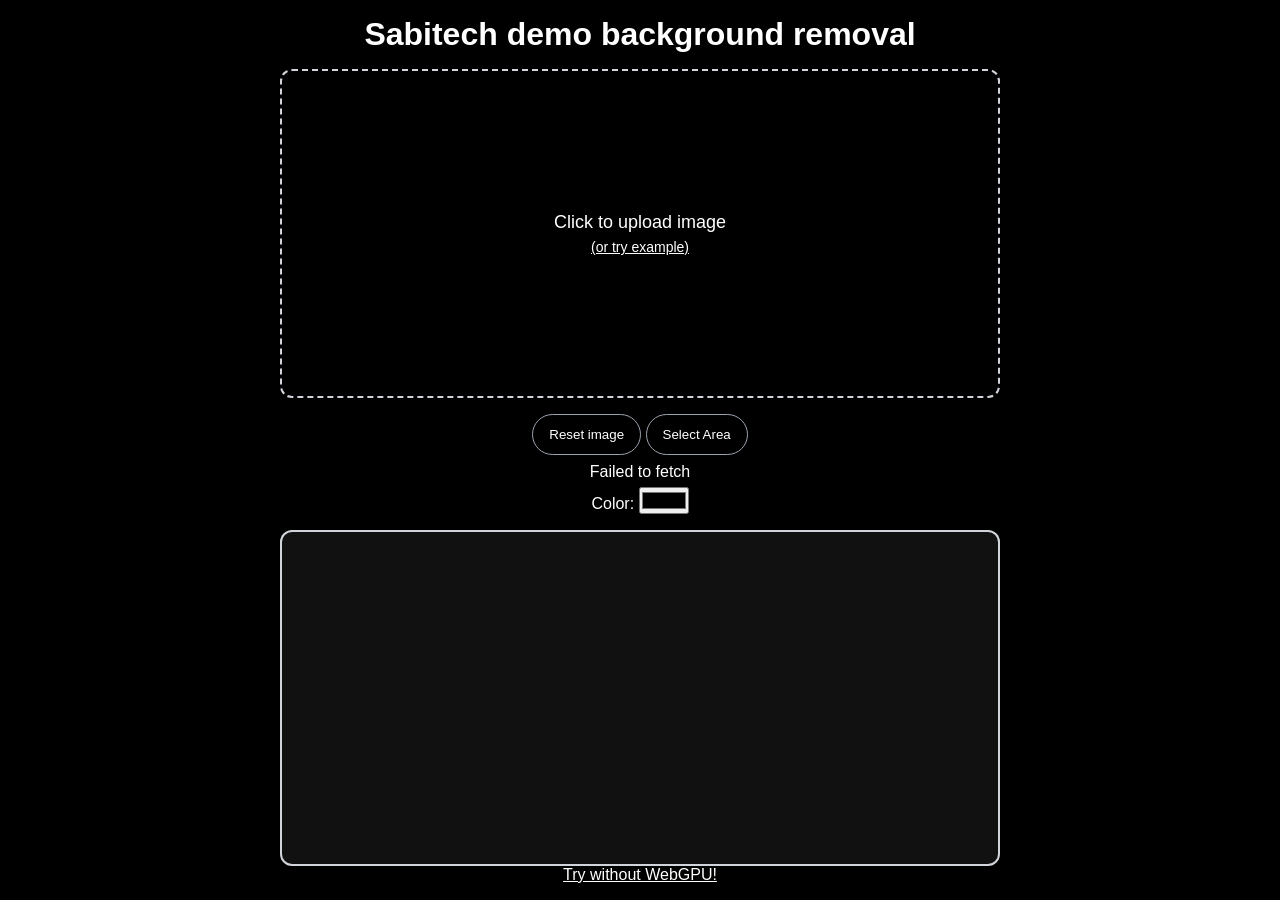
<file: index.html>
<!DOCTYPE html>
<html lang="en">

<head>
  <meta charset="UTF-8" />
  <meta name="viewport" content="width=device-width, initial-scale=1.0" />
  <title>Sabitech demo background removal</title>
  <script type="module" crossorigin src="worker.js"></script>
  <script type="module" src="index.js"></script>
  <link rel="stylesheet" crossorigin href="index.css">
</head>

<body>
  <h1>Sabitech demo background removal</h1>
  <div id="container">
    <label id="upload-button" for="upload">
      Click to upload image
      <label id="example">(or try example)</label>
    </label>
    <canvas id="select-canvas"></canvas>
  </div>
  <div class="text-center">
    <button id="reset-button" type="button">Reset image</button>
    <button id="select-area-button" type="button">Select Area</button>
  </div>
  <label id="status"></label>

  <div>
    Color: <input type='color' id='color-picker' value='#000000' />
  </div>
  <div id="clipboard-wrapper">
    <canvas id="paste-canvas"></canvas>
  </div>
  <div class="text-center">
    <a class="text-white" href="?webgpu=0">Try without WebGPU!</a>
  </div>
  <input id="upload" type="file" accept="image/*" />

</body>

</html>
</file>
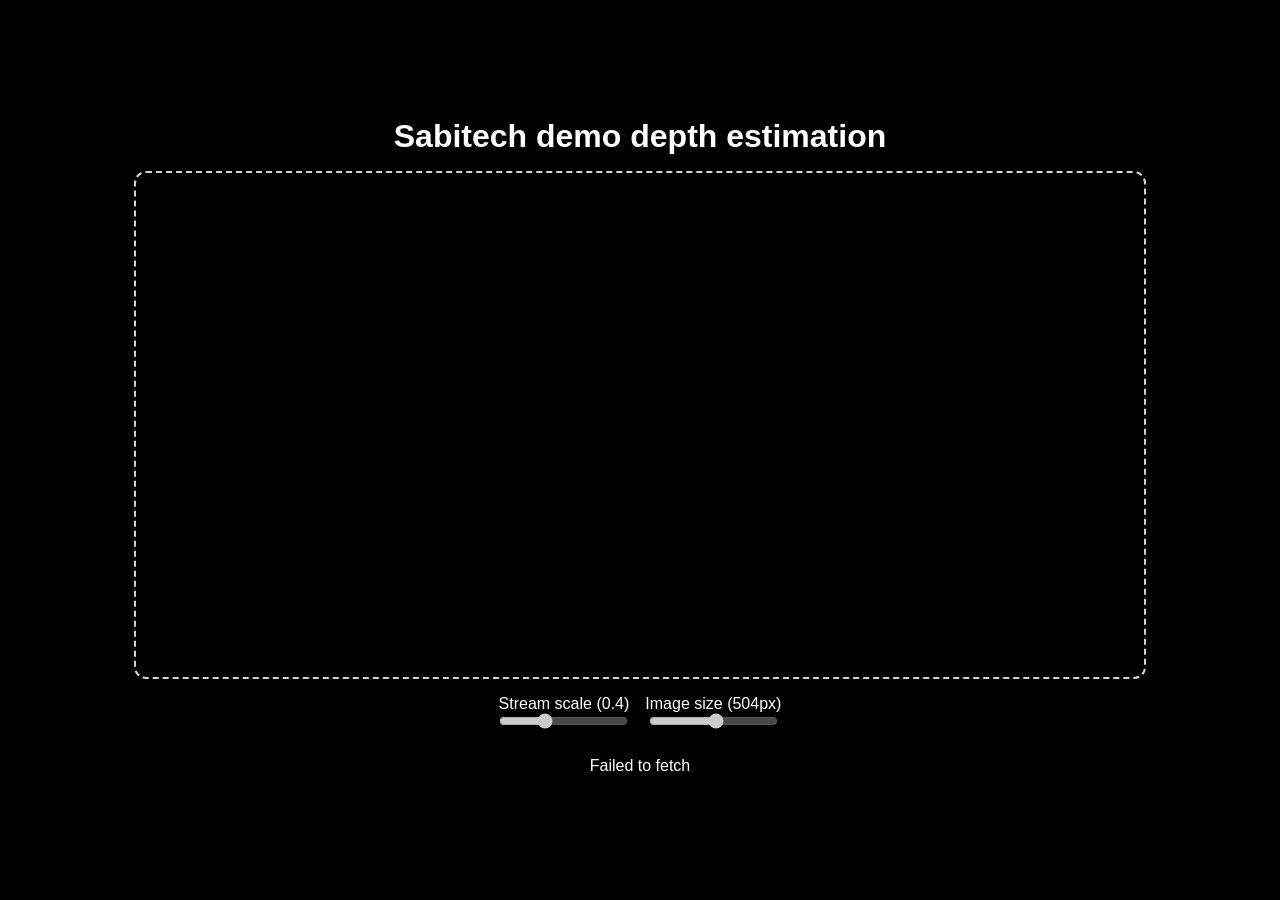
<file: depth/index.html>
<!DOCTYPE html>
<html lang="en">

<head>
  <meta charset="UTF-8" />
  <meta name="viewport" content="width=device-width, initial-scale=1.0" />
  <title>Depth estimate</title>
  <script type="module" crossorigin src="index.js"></script>
  <link rel="stylesheet" crossorigin href="index.css">
</head>

<body>
  <h1>
    Sabitech demo depth estimation
  </h1>
  <div id="container">
    <video id="video" autoplay muted playsinline></video>
    <canvas id="output-canvas"></canvas>
  </div>
  <div id="controls">
    <div title="Read frames from your webcam and process them at a lower size (lower = faster)">
      <label>Stream scale</label>
      (<label id="scale-value">0.4</label>)
      <br>
      <input id="scale" type="range" min="0.1" max="1" step="0.1" value="0.4" disabled>
    </div>
    <div title="The width of the image (lower = faster)">
      <label>Image size</label>
      (<label id="size-value">504</label>px)
      <br>
      <input id="size" type="range" min="140" max="840" step="14" value="504" disabled>
    </div>
  </div>
  <label id="status">Loading model...</label>


</body>

</html>
</file>
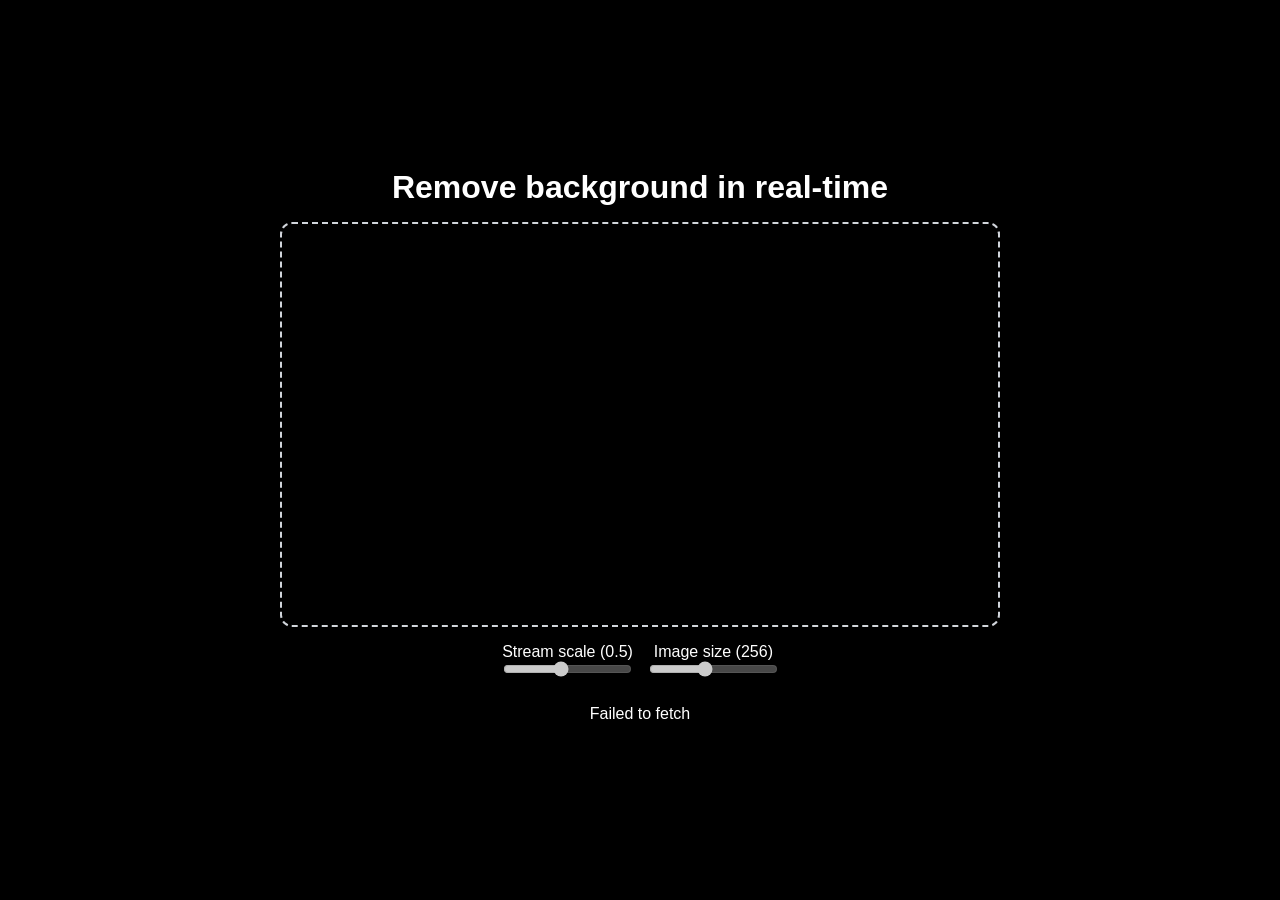
<file: webcam/index.html>
<!DOCTYPE html>
<html lang="en">

<head>
  <meta charset="UTF-8" />
  <meta name="viewport" content="width=device-width, initial-scale=1.0" />
  <title>Transformers.js | Real-time background removal</title>
  <script type="module" crossorigin src="index.js"></script>
  <link rel="stylesheet" crossorigin href="index.css">
</head>

<body>
  <h1>
    Remove background in real-time
  </h1>
  <div id="container">
    <video id="video" autoplay muted playsinline></video>
    <canvas id="canvas" width="360" height="240"></canvas>
    <canvas id="output-canvas" width="360" height="240"></canvas>
  </div>
  <div id="controls">
    <div title="Read frames from your webcam and process them at a lower size (lower = faster)">
      <label>Stream scale</label>
      (<label id="scale-value">0.5</label>)
      <br>
      <input id="scale" type="range" min="0.1" max="1" step="0.1" value="0.5" disabled>
    </div>
    <div title="The length of the shortest edge of the image (lower = faster)">
      <label>Image size</label>
      (<label id="size-value">256</label>)
      <br>
      <input id="size" type="range" min="64" max="512" step="32" value="256" disabled>
    </div>
  </div>
  <label id="status"></label>


</body>

</html>
</file>
<file: index.css>
* {
    box-sizing: border-box;
    padding: 0;
    margin: 0;
    font-family: sans-serif
}

html,
body {
    height: 100%
}

body {
    padding: 16px 32px
}

body {
    display: flex;
    flex-direction: column;
    align-items: center
}

#container,
#upload-button {
    display: flex;
    flex-direction: column;
    justify-content: center;
    align-items: center
}

html,
body,
.container {
    background-color: #000000 !important;
    color: #ffffff !important;
}

h1,
h4 {
    text-align: center
}

h4 {
    margin-top: .5rem
}

#container {
    position: relative;
    width: 720px;
    height: 480px;
    max-width: 100%;
    max-height: 100%;
    border: 2px dashed #D1D5DB;
    border-radius: .75rem;
    overflow: hidden;
    margin-top: 1rem;
    background-size: 100% 100%;
    background-position: center;
    background-repeat: no-repeat
}

#clipboard-wrapper {
    position: relative;
    width: 720px;
    max-width: 100%;
    height: 480px;
    margin-top: 1rem;
    border: 2px solid #D1D5DB;
    border-radius: .75rem;
    overflow: hidden;
    background-color: #111;
    padding: 0.75rem;
}

#clipboard-wrapper h4 {
    margin-bottom: 0.5rem;
    font-size: 16px;
    text-align: center;
}

#clipboard-hint {
    margin-top: 0.5rem;
    font-size: 13px;
    text-align: center;
    color: #9ca3af;
}

#upload-button {
    gap: .4rem;
    font-size: 18px;
    cursor: pointer
}

#upload {
    display: none
}

svg {
    pointer-events: none
}

#example {
    font-size: 14px;
    text-decoration: underline;
    cursor: pointer
}

#example:hover {
    color: #2563eb
}

canvas {
    position: absolute;
    width: 100%;
    height: 100%
}

#paste-canvas {
    position: relative;
    width: 100%;
    height: 100%;
    display: block;
    cursor: grab;
}

#paste-canvas.dragging {
    cursor: grabbing;
}

#select-canvas {
    position: absolute;
    top: 0;
    left: 0;
    width: 100%;
    height: 100%;
    pointer-events: none;
    display: none;
    cursor: crosshair;
    z-index: 20;
}

#container canvas.result-canvas {
    position: absolute;
    top: 0;
    left: 0;
    width: 100%;
    height: 100%;
    z-index: 10;
}

#paste-canvas.dragging {
    cursor: grabbing;
}

#reset-button,
#select-area-button {
    margin-top: 1rem;
    padding: 0.75rem 1rem;
    border: 1px solid #9ca3af;
    border-radius: 999px;
    background: transparent;
    color: #fff;
    cursor: pointer;
    transition: background 0.2s ease, border-color 0.2s ease;
}

#reset-button:hover,
#select-area-button:hover {
    background: rgba(255, 255, 255, 0.08);
    border-color: #fff;
}

#status {
    min-height: 16px;
    margin: 8px 0
}

.text-white {
    color: #fff;
}
</file>
<file: depth/index.css>
* {
    box-sizing: border-box;
    padding: 0;
    margin: 0;
    font-family: sans-serif
}

html,
body {
    height: 100%
}

body {
    padding: 16px 32px
}

body,
#container {
    display: flex;
    flex-direction: column;
    justify-content: center;
    align-items: center
}


html,
body,
.container {
    background-color: #000000 !important;
    color: #ffffff !important;
}

#controls {
    display: flex;
    padding: 1rem;
    gap: 1rem
}

#controls>div {
    text-align: center
}

h1,
h3 {
    text-align: center
}

h3 {
    margin-top: .5rem
}

#container {
    display: flex;
    flex-direction: row;
    position: relative;
    max-width: 100%;
    max-height: 100%;
    border: 2px dashed #D1D5DB;
    border-radius: .75rem;
    overflow: hidden;
    margin-top: 1rem;
    background-size: 100% 100%;
    background-position: center;
    background-repeat: no-repeat
}

#video,
#output-canvas {
    width: 504px;
    height: 504px
}

canvas {
    width: 100%;
    height: 100%
}

#status {
    min-height: 16px;
    margin: 8px 0
}
</file>
<file: webcam/index.css>
* {
    box-sizing: border-box;
    padding: 0;
    margin: 0;
    font-family: sans-serif
}

html,
body {
    height: 100%
}

body {
    padding: 16px 32px
}

body,
#container {
    display: flex;
    flex-direction: column;
    justify-content: center;
    align-items: center
}

html,
body,
.container {
    background-color: #000000 !important;
    color: #ffffff !important;
}

#controls {
    display: flex;
    padding: 1rem;
    gap: 1rem
}

#controls>div {
    text-align: center
}

h1,
h4 {
    text-align: center
}

h4 {
    margin-top: .5rem
}

#container {
    position: relative;
    width: 720px;
    height: 405px;
    max-width: 100%;
    max-height: 100%;
    border: 2px dashed #D1D5DB;
    border-radius: .75rem;
    overflow: hidden;
    margin-top: 1rem;
    background-size: 100% 100%;
    background-position: center;
    background-repeat: no-repeat
}

#overlay,
canvas {
    position: absolute;
    width: 100%;
    height: 100%
}

#status {
    min-height: 16px;
    margin: 8px 0
}

.bounding-box {
    position: absolute;
    box-sizing: border-box;
    border: solid 2px
}

.bounding-box-label {
    color: #fff;
    position: absolute;
    font-size: 12px;
    margin: -16px 0 0 -2px;
    padding: 1px
}

#video,
#canvas {
    display: none
}
</file>
